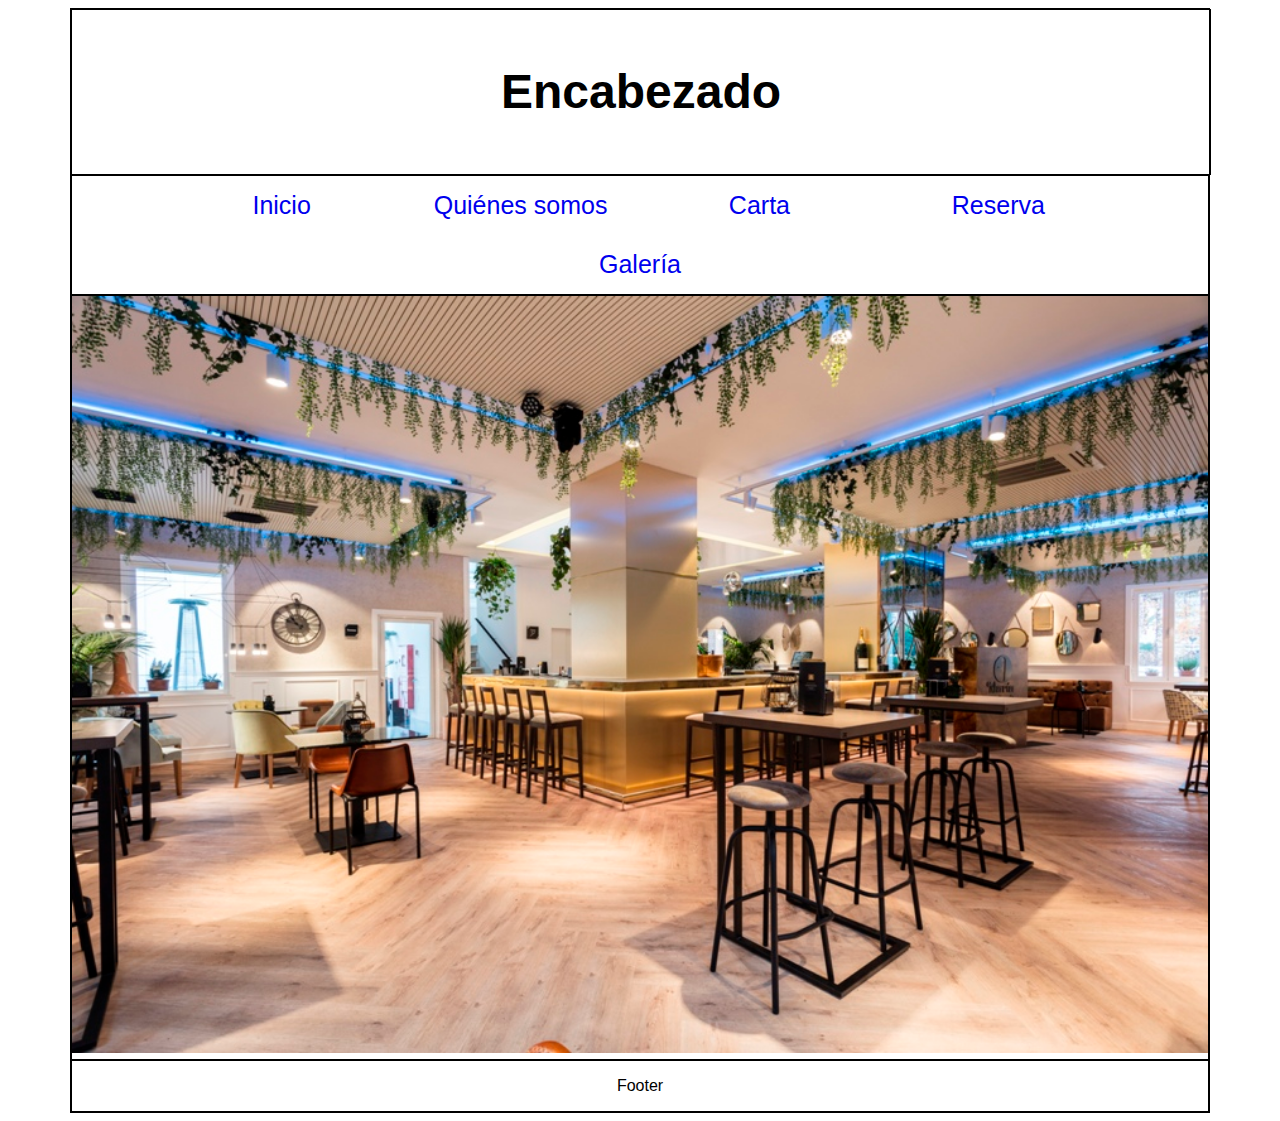
<file: index.html>
<!DOCTYPE html>
<html lang="en">
<head>
    <meta charset="UTF-8">
    <meta http-equiv="X-UA-Compatible" content="IE=edge">
    <meta name="viewport" content="width=device-width, initial-scale=1.0">
    <title>Inicio</title>
    <link rel="stylesheet" href="estilo.css" />
</head>
<body>   
    <div id="container">
        <header>
            <h1>Encabezado</h1>
        </header>
        <nav>
            <ul>
                <li><a href="./index.html">Inicio</a></li>
                <li><a href="./quienes.html">Quiénes somos</a></li>
                <li><a href="./carta.html">Carta</a></li>
                <li><a href="./reserva.html">Reserva</a></li>
                <li><a href="./galeria.html">Galería</a></li>
            </ul>
        </nav>
        <section>
            <img id="gastrobar" alt="gastrobar" src="./imagenes/Gastrobar.jpg">
        </section>
        <footer>
            <p>Footer</p>
        </footer>

    </div>
</body>
</html>
</file>
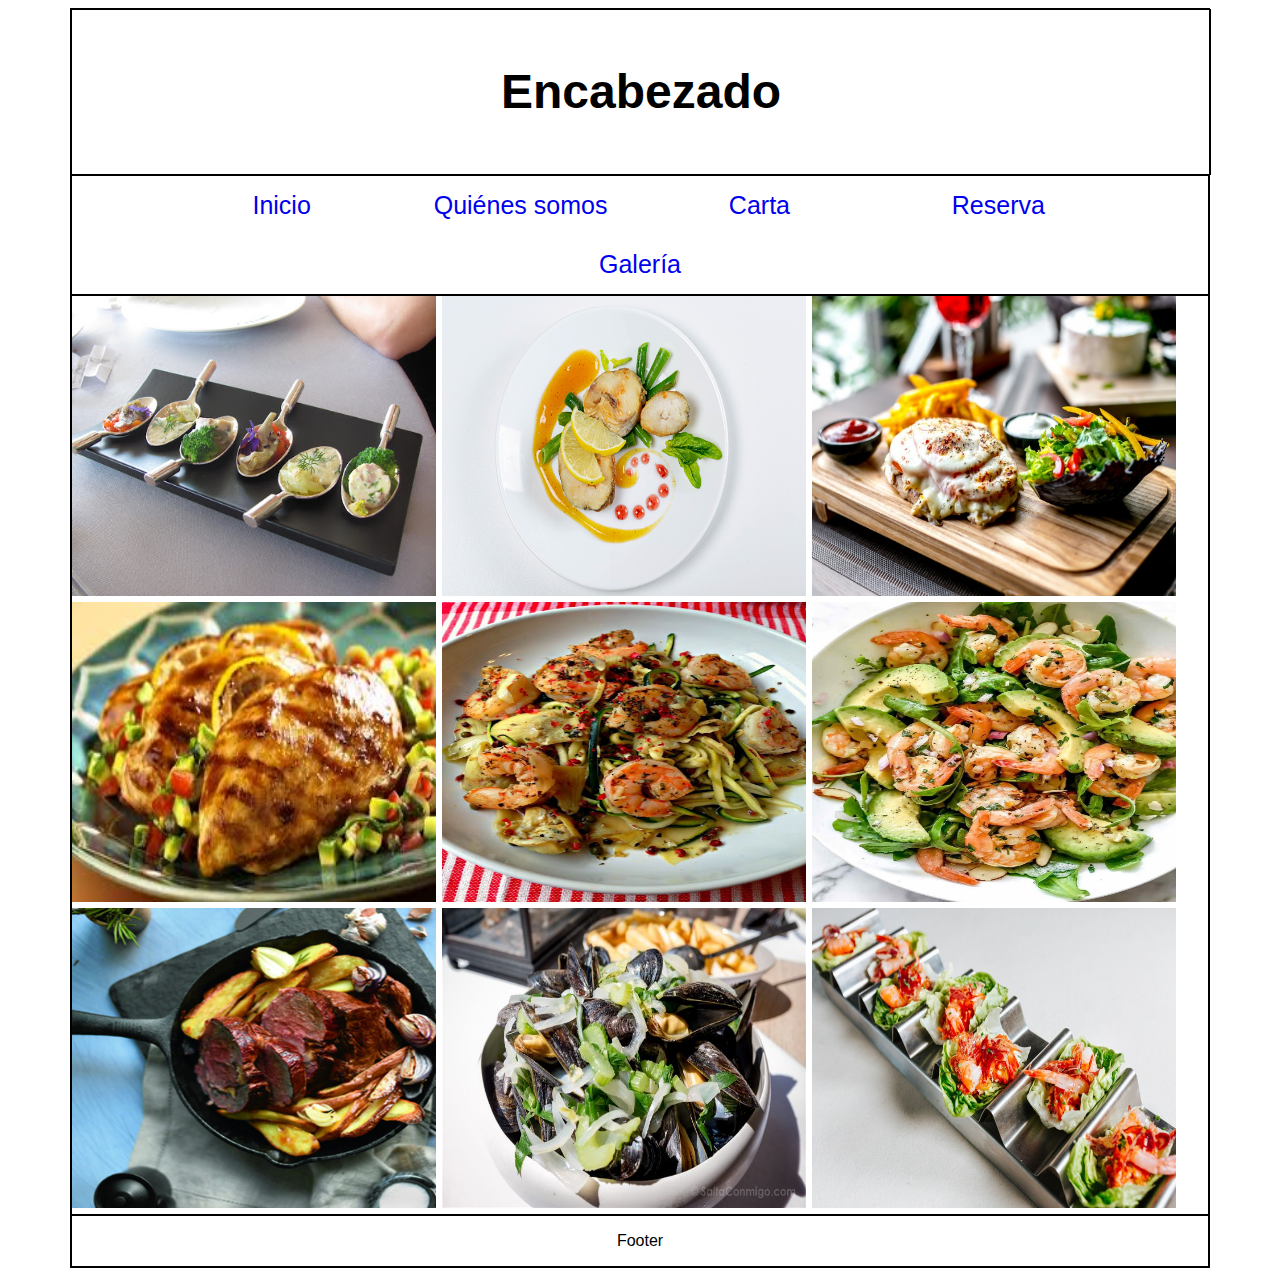
<file: carta.html>
<!DOCTYPE html>
<html lang="en">
<head>
    <meta charset="UTF-8">
    <meta http-equiv="X-UA-Compatible" content="IE=edge">
    <meta name="viewport" content="width=device-width, initial-scale=1.0">
    <title>Carta</title>
    <link rel="stylesheet" href="estilo.css" />
</head>
<body>   
    <div id="container">
        <header>
            <h1>Encabezado</h1>
        </header>
        <nav>
            <ul>
                <li><a href="./index.html">Inicio</a></li>
                <li><a href="./quienes.html">Quiénes somos</a></li>
                <li><a href="./carta.html">Carta</a></li>
                <li><a href="./reserva.html">Reserva</a></li>
                <li><a href="./galeria.html">Galería</a></li>
            </ul>
        </nav>
        <section>
            <img id="comida" alt="comida1" src="./imagenes/comida1.jpg">
            <img id="comida" alt="comida2" src="./imagenes/comida2.jpg">
            <img id="comida" alt="comida3" src="./imagenes/comida3.jpg">
            <img id="comida" alt="comida4" src="./imagenes/comida4.jpg">
            <img id="comida" alt="comida5" src="./imagenes/comida5.jpg">
            <img id="comida" alt="comida6" src="./imagenes/comida6.jpg">
            <img id="comida" alt="comida7" src="./imagenes/comida7.jpg">
            <img id="comida" alt="comida8" src="./imagenes/comida8.jpg">
            <img id="comida" alt="comida8" src="./imagenes/comida9.jpg">
        </section>
        <footer>
            <p>Footer</p>
        </footer>

    </div>
</body>
</html>
</file>
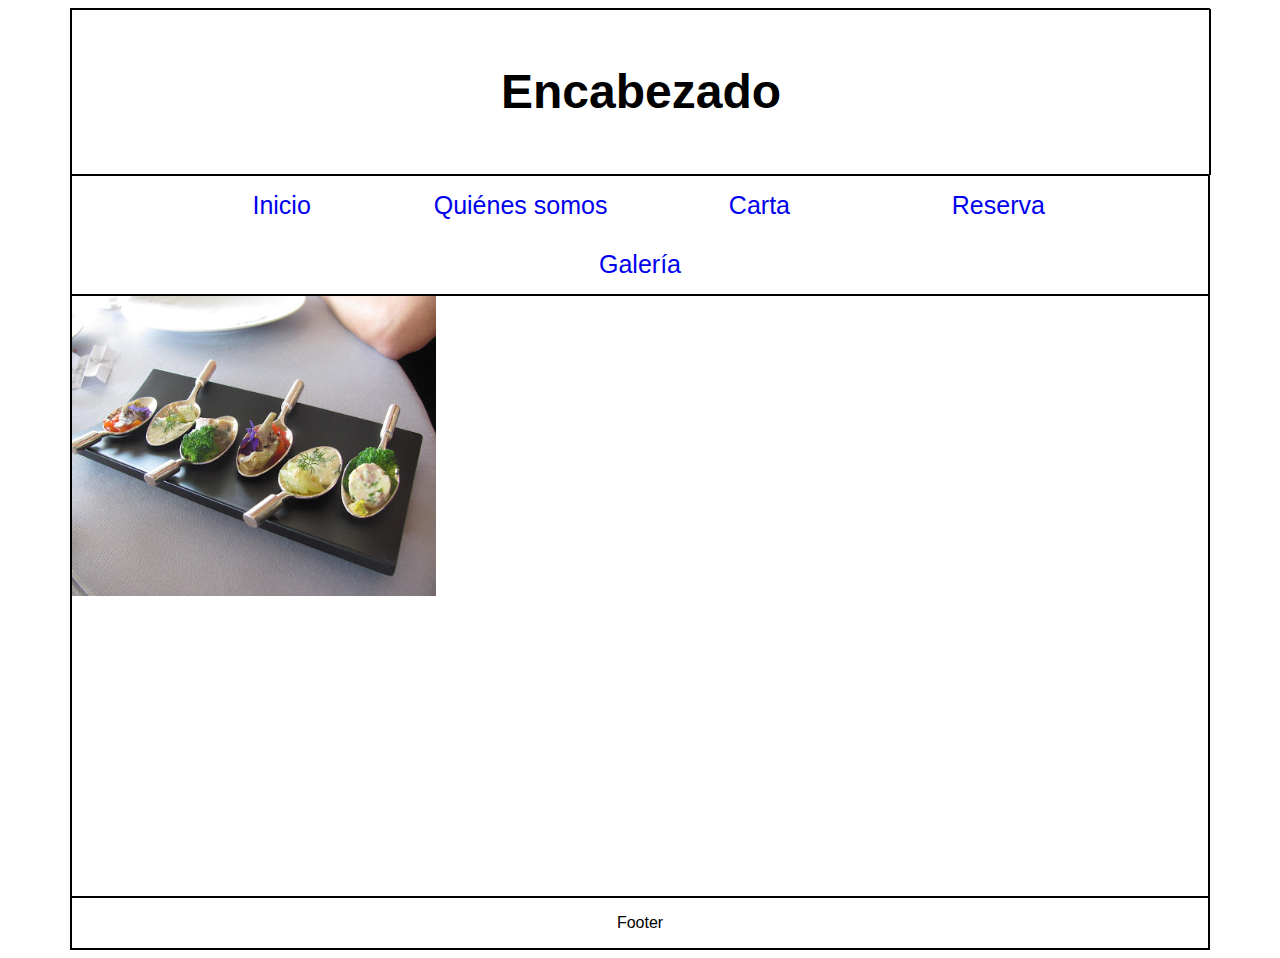
<file: comida1.html>
<!DOCTYPE html>
<html lang="en">
<head>
    <meta charset="UTF-8">
    <meta http-equiv="X-UA-Compatible" content="IE=edge">
    <meta name="viewport" content="width=device-width, initial-scale=1.0">
    <title>Comida 1</title>
    <link rel="stylesheet" href="estilo.css" />
</head>
<body>   
    <div id="container">
        <header>
            <h1>Encabezado</h1>
        </header>
        <nav>
            <ul>
                <li><a href="./index.html">Inicio</a></li>
                <li><a href="./quienes.html">Quiénes somos</a></li>
                <li><a href="./carta.html">Carta</a></li>
                <li><a href="./reserva.html">Reserva</a></li>
                <li><a href="./galeria.html">Galería</a></li>
            </ul>
        </nav>
        <section>
            <img id="comida" alt="comida1" src="./imagenes/comida1.jpg">
        </section>
        <footer>
            <p>Footer</p>
        </footer>

    </div>
</body>
</html>
</file>
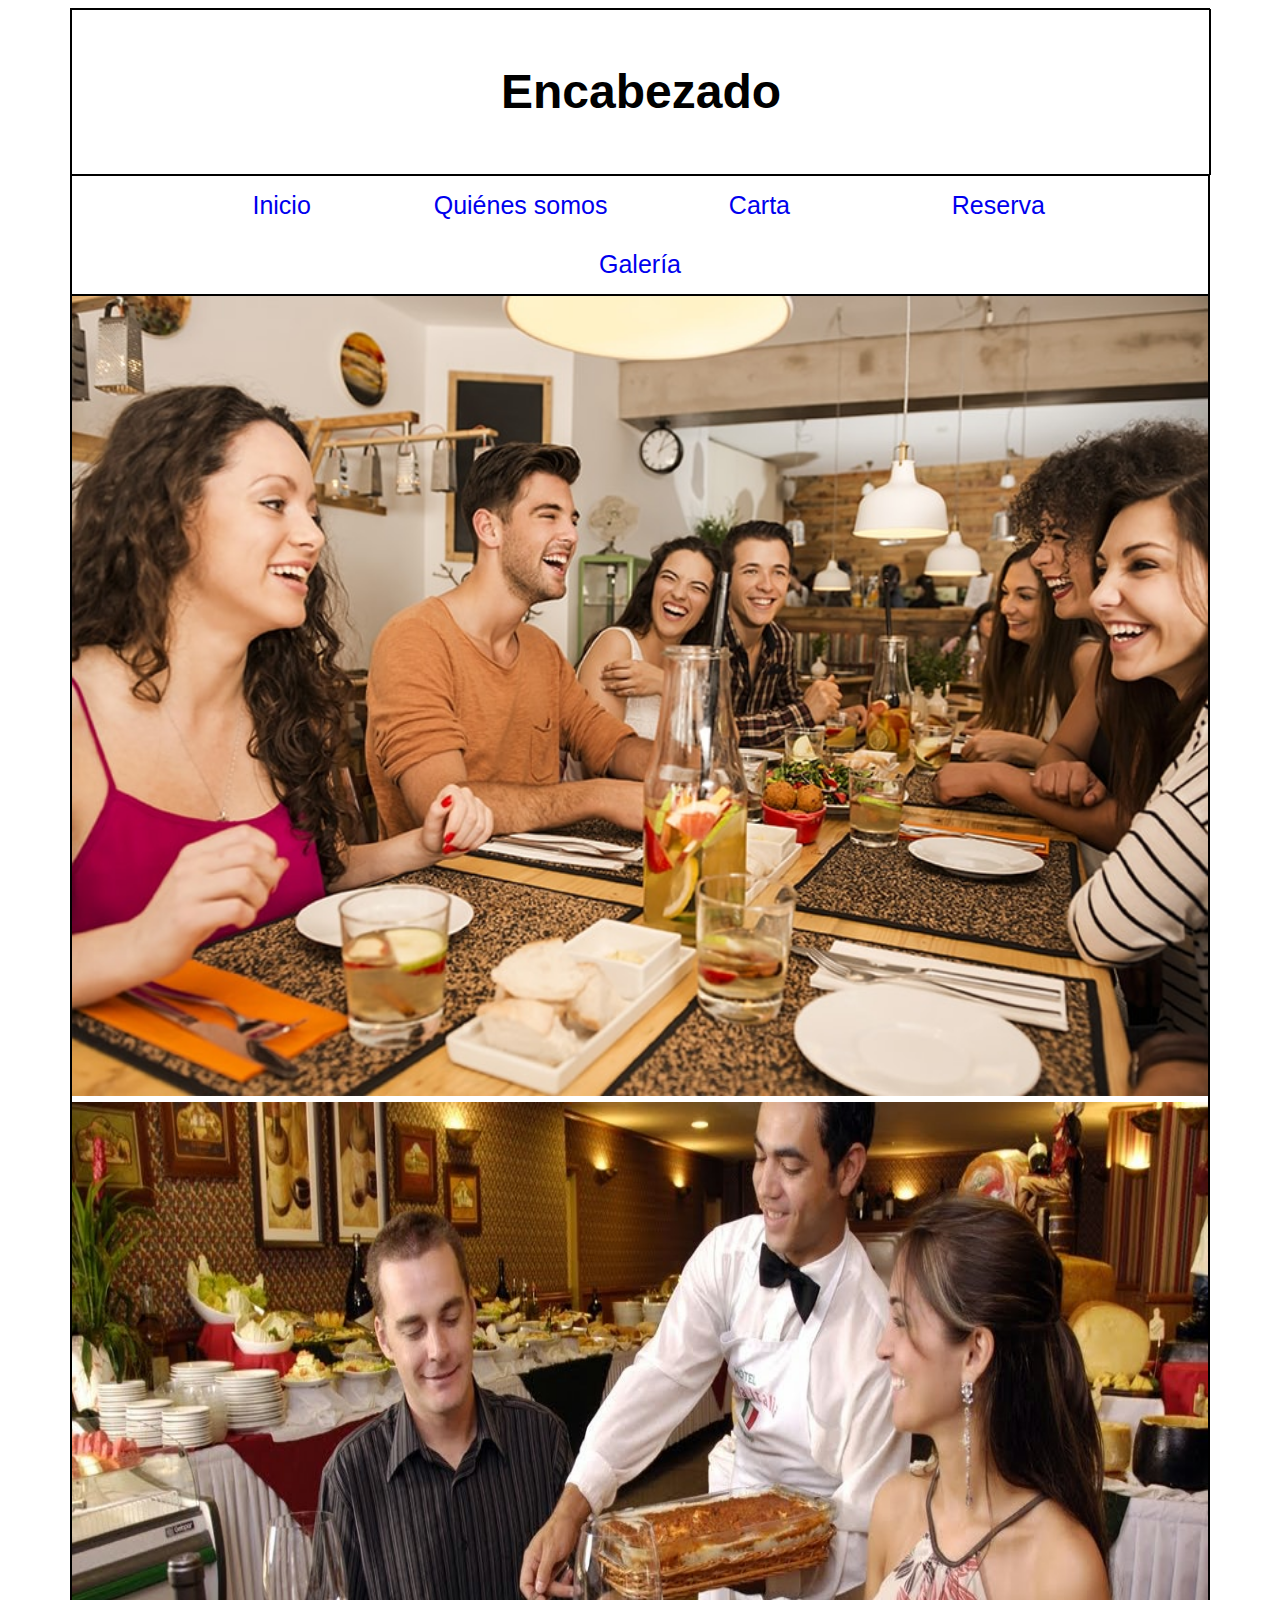
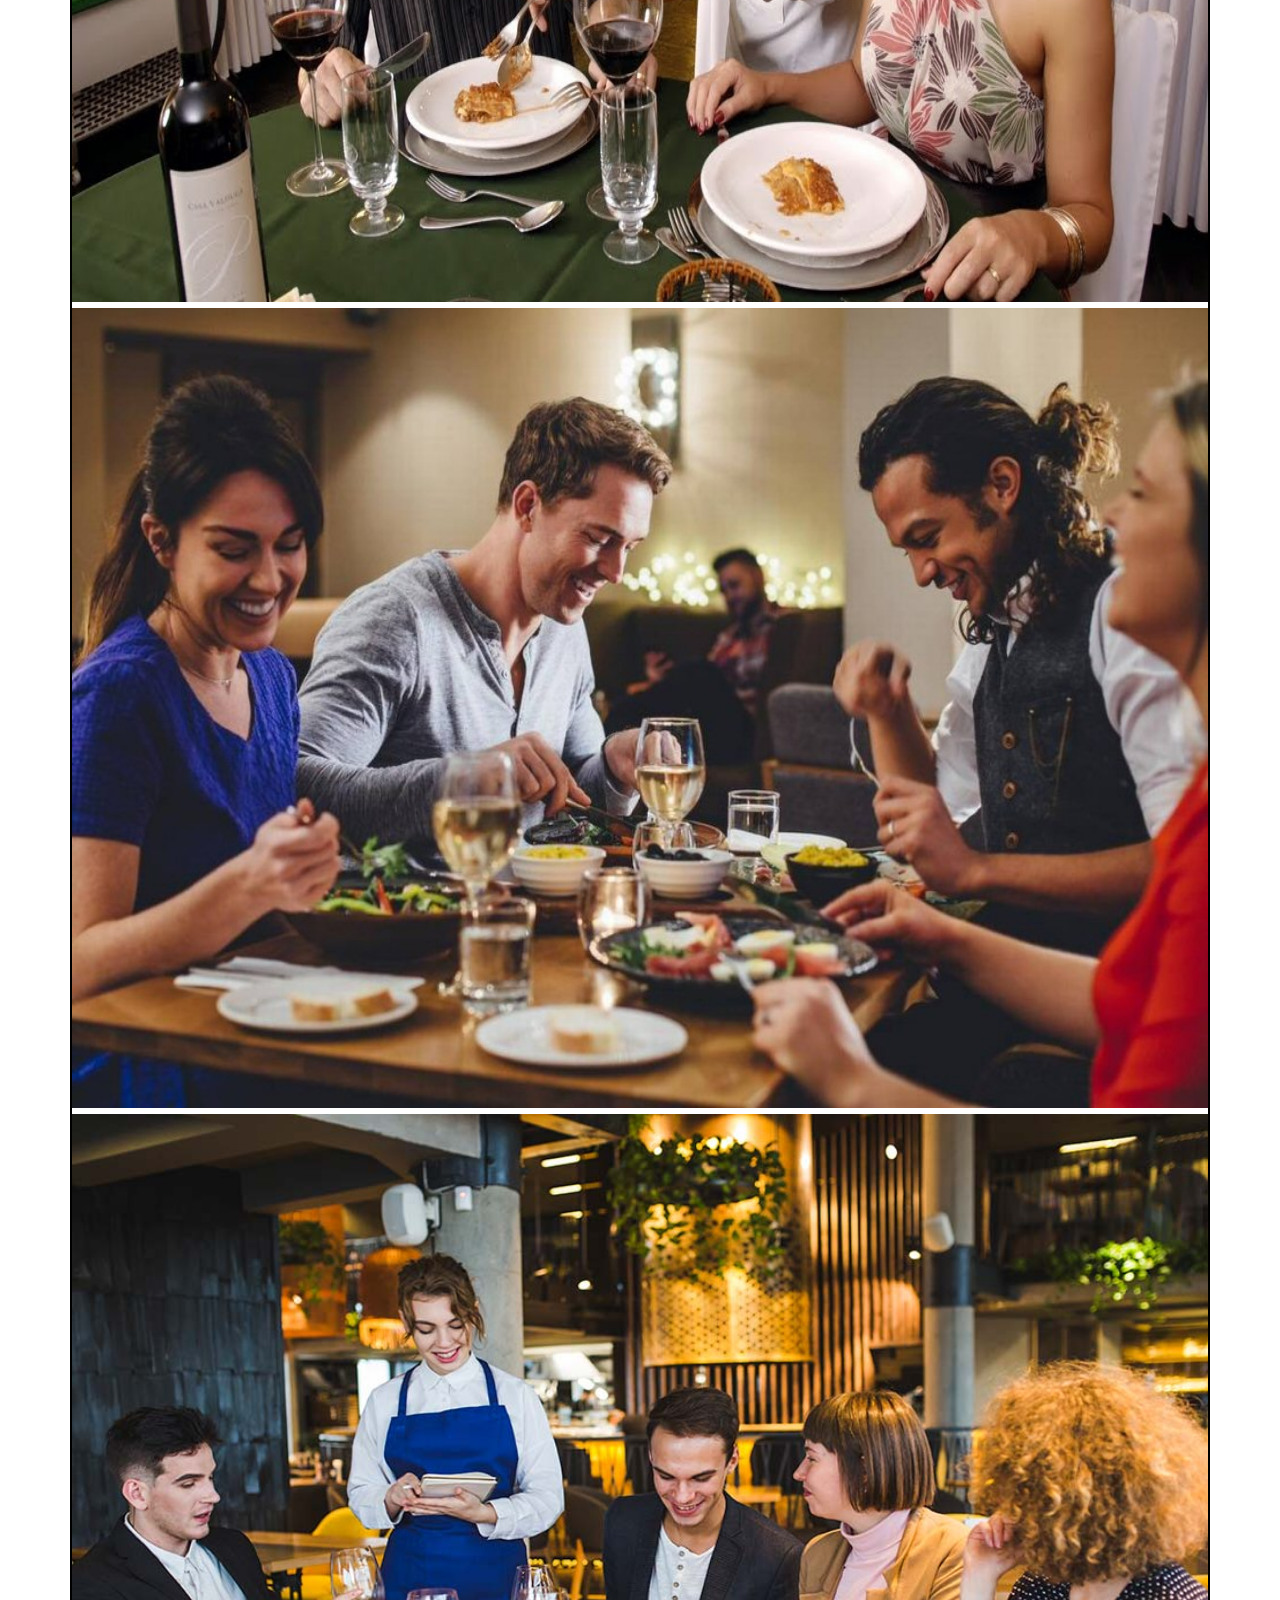
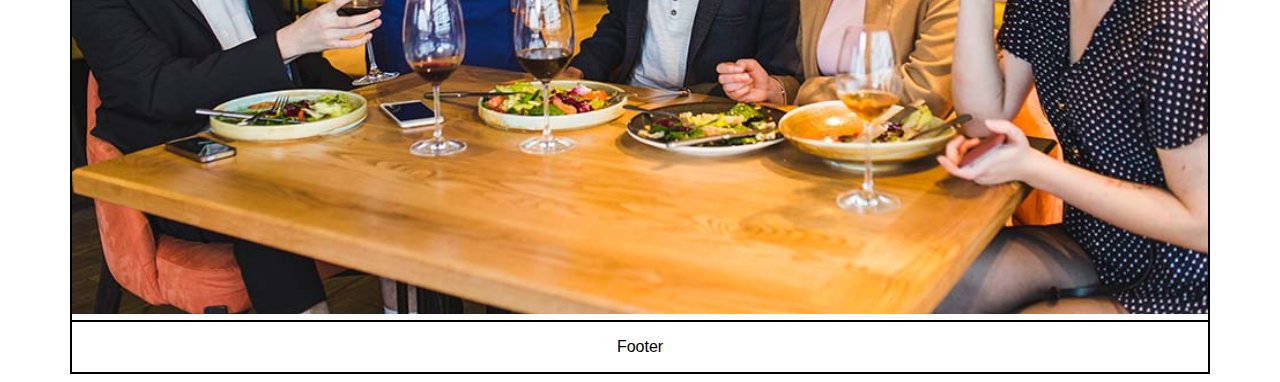
<file: galeria.html>
<!DOCTYPE html>
<html lang="en">
<head>
    <meta charset="UTF-8">
    <meta http-equiv="X-UA-Compatible" content="IE=edge">
    <meta name="viewport" content="width=device-width, initial-scale=1.0">
    <title>Galería</title>
    <link rel="stylesheet" href="estilo.css" />
</head>
<body>   
    <div id="container">
        <header>
            <h1>Encabezado</h1>
        </header>
        <nav>
            <ul>
                <li><a href="./index.html">Inicio</a></li>
                <li><a href="./quienes.html">Quiénes somos</a></li>
                <li><a href="./carta.html">Carta</a></li>
                <li><a href="./reserva.html">Reserva</a></li>
                <li><a href="./galeria.html">Galería</a></li>
            </ul>
        </nav>
        <section>
            <img id="galeria" alt="galeria1" src="./galeria/galeria1.jpg">
            <img id="galeria" alt="galeria2" src="./galeria/galeria2.jpg">
            <img id="galeria" alt="galeria3" src="./galeria/galeria3.jpg">
            <img id="galeria" alt="galeria4" src="./galeria/galeria4.jpg">

        </section>
        <footer>
            <p>Footer</p>
        </footer>

    </div>
</body>
</html>
</file>
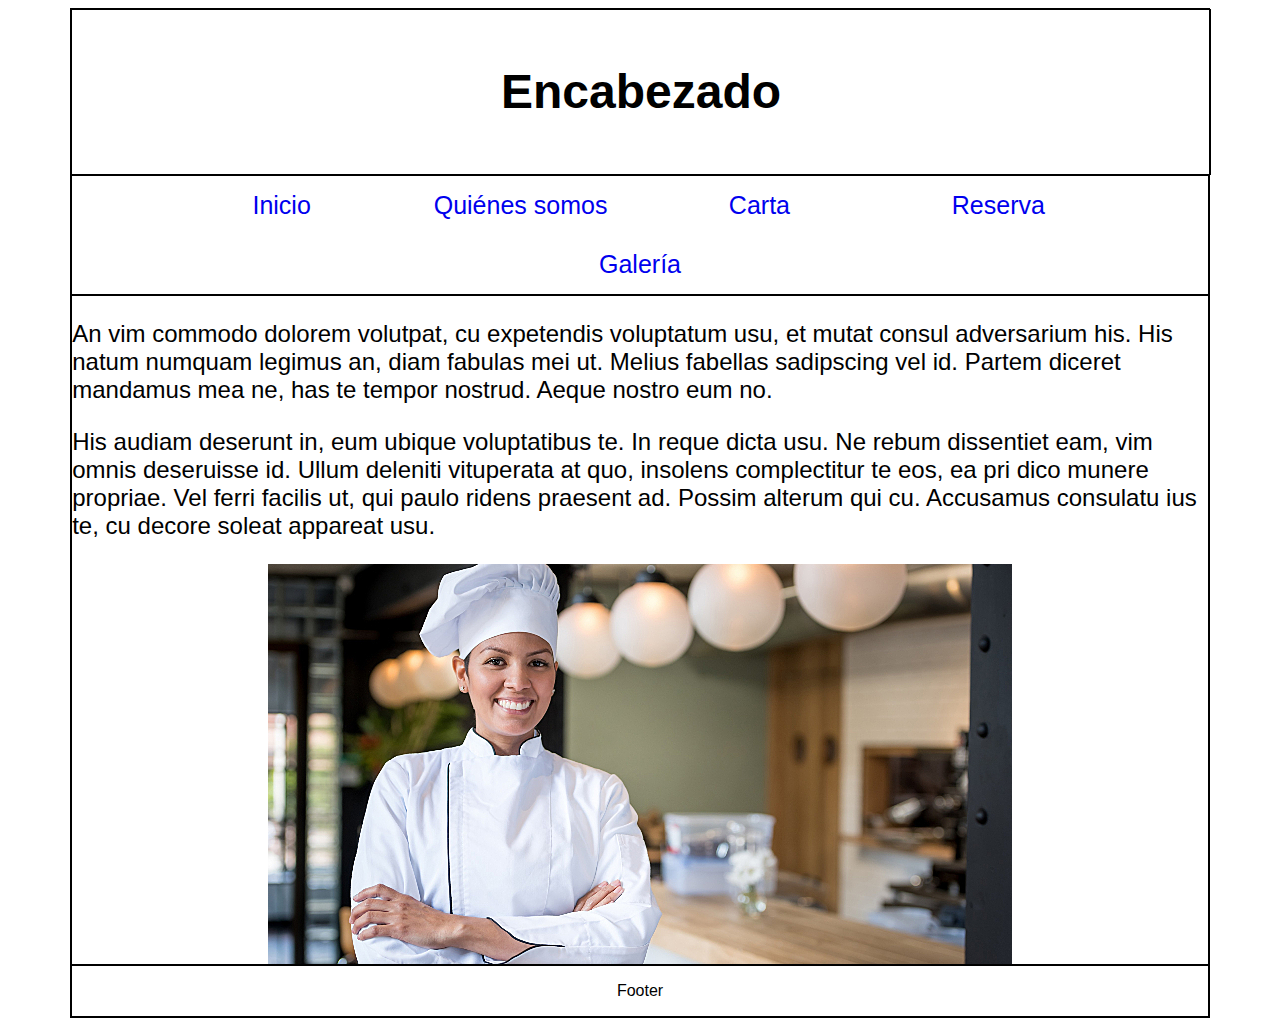
<file: quienes.html>
<!DOCTYPE html>
<html lang="en">
<head>
    <meta charset="UTF-8">
    <meta http-equiv="X-UA-Compatible" content="IE=edge">
    <meta name="viewport" content="width=device-width, initial-scale=1.0">
    <title>Quiénes somos</title>
    <link rel="stylesheet" href="estilo.css" />
</head>
<body>   
    <div id="container">
        <header>
            <h1>Encabezado</h1>
        </header>
        <nav>
            <ul>
                <li><a href="./index.html">Inicio</a></li>
                <li><a href="./quienes.html">Quiénes somos</a></li>
                <li><a href="./carta.html">Carta</a></li>
                <li><a href="./reserva.html">Reserva</a></li>
                <li><a href="./galeria.html">Galería</a></li>
            </ul>
        </nav>
        <section>
            <p>An vim commodo dolorem volutpat, cu expetendis voluptatum usu, et mutat 
                consul adversarium his. His natum numquam legimus an, diam fabulas mei ut. 
                Melius fabellas sadipscing vel id. Partem diceret mandamus mea ne, has te tempor 
                nostrud. Aeque nostro eum no.</p>

            <p>His audiam deserunt in, eum ubique voluptatibus te. In reque dicta usu. 
                Ne rebum dissentiet eam, vim omnis deseruisse id. Ullum deleniti 
                vituperata at quo, insolens complectitur te eos, ea pri dico munere 
                propriae. Vel ferri facilis ut, qui paulo ridens praesent ad. 
                Possim alterum qui cu. Accusamus consulatu ius te, cu decore soleat 
                appareat usu.</p>

            <img id="chef" alt="chef" src="./imagenes/chef.jpeg">
        </section>
        <footer>
            <p>Footer</p>
        </footer>

    </div>
</body>
</html>
</file>
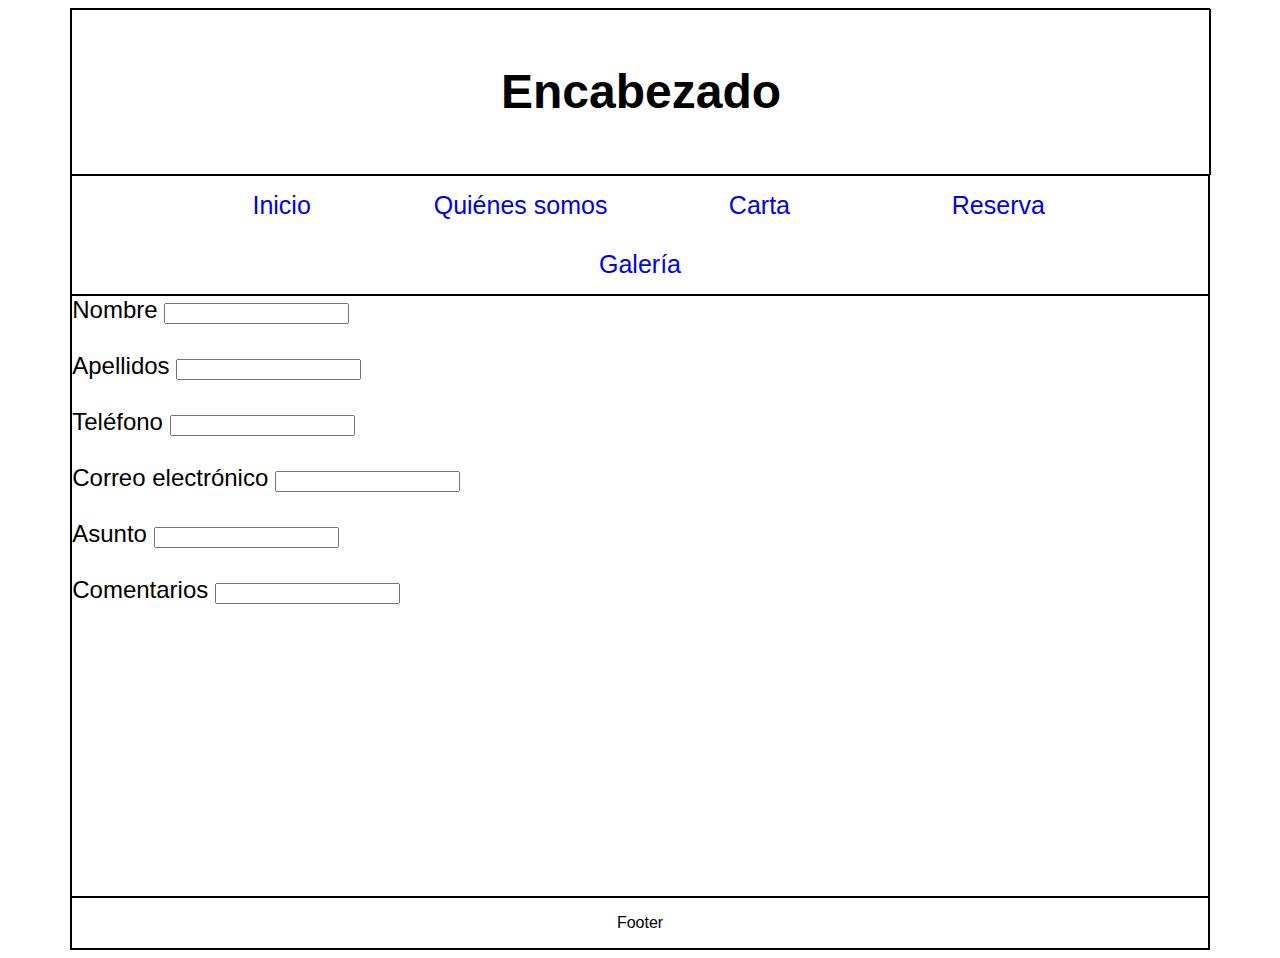
<file: reserva.html>
<!DOCTYPE html>
<html lang="en">
<head>
    <meta charset="UTF-8">
    <meta http-equiv="X-UA-Compatible" content="IE=edge">
    <meta name="viewport" content="width=device-width, initial-scale=1.0">
    <title>Reserva</title>
    <link rel="stylesheet" href="estilo.css" />
</head>
<body>   
    <div id="container">
        <header>
            <h1>Encabezado</h1>
        </header>
        <nav>
            <ul>
                <li><a href="./index.html">Inicio</a></li>
                <li><a href="./quienes.html">Quiénes somos</a></li>
                <li><a href="./carta.html">Carta</a></li>
                <li><a href="./reserva.html">Reserva</a></li>
                <li><a href="./galeria.html">Galería</a></li>
            </ul>
        </nav>
        <section>
            <form>
                <label>Nombre</label> 
                <input type="text"\>
                <br/><br/>

                <label>Apellidos</label> 
                <input type="text"\>
                <br/><br/>

                <label>Teléfono</label>
                <input type="number"\>
                <br/><br/>

                <label>Correo electrónico</label>
                <input type="email"\>
                <br/><br/>

                <label>Asunto</label>
                <input type="text"\>
                <br/><br/>

                <label>Comentarios</label>
                <input type="text"\>
                <br/><br/>
            </form>
        </section>
        <footer>
            <p>Footer</p>
        </footer>

    </div>
</body>
</html>
</file>
<file: estilo.css>
body{
    font-family:Arial, Helvetica, sans-serif
}

header{
    min-height: 150px;
    width: 100%;
    margin: 0px;
    border: 1px solid black;
    text-align: center;
    line-height: 100px;
    font-size: x-large;
}

nav{
    min-height: 80px;
    margin: 0px;
    border: 1px solid black;
    font-size:xx-large;
}

section{
    min-height: 600px;
    border: 1px solid black;
    font-size:x-large;
}

footer{
    min-height: 50px;
    border: 1px solid black;
    font-size:medium;
    text-align:center;
}

ul{
    text-align: center;
    list-style: none;
    padding: 0%;
    margin: 0%;
}

li{
    display: inline-block;

}

a{
    text-decoration: none;
    width: 200px;
    display: block;
    padding: 15px;
    font-size: 25px;
}

#container{
    width: 90%;
    margin: 0px auto;
    border: 1px solid black;
}

#gastrobar{
    width: 100%;
}

#chef{
    display: block;
    margin: 0 auto;
}

#comida{
    width: 32%;
    height: 300px;
}

#galeria{
    width: 100%;
    height: 800px;
}
</file>
